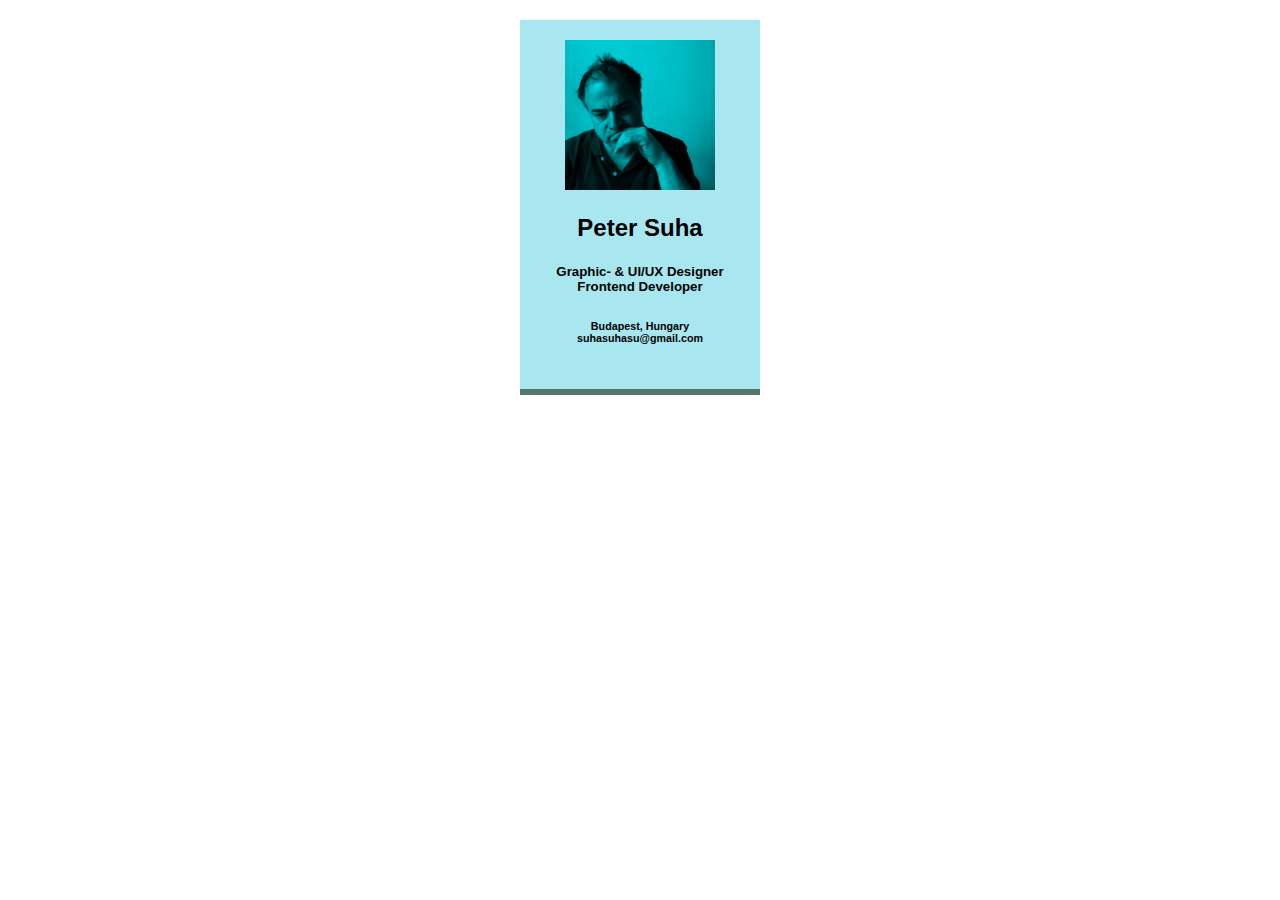
<file: businesscard_files/index.html>
<!DOCTYPE html>
<!-- saved from url=(0034)https://cw0.scrimba.com/index.html -->
<html><head><meta http-equiv="Content-Type" content="text/html; charset=UTF-8"><style scrimba-base-css="">/*§SR§BASECSS§START*//* http://meyerweb.com/eric/tools/css/reset/
   v2.0 | 20110126
   License: none (public domain)
*/
body {
  background-color: white;
  cursor: default;
  box-sizing: border-box;
}
/*! normalize.css v5.0.0 | MIT License | github.com/necolas/normalize.css */


html {
  font-family: sans-serif;

  line-height: 1.15;

  -ms-text-size-adjust: 100%;

  -webkit-text-size-adjust: 100%;

}

article,
aside,
footer,
header,
nav,
section {
  display: block;
}

h1 {
  font-size: 2em;
  margin: 0.67em 0;
}


figcaption,
figure,
main {

  display: block;
}

figure {
  margin: 1em 40px;
}

hr {
  box-sizing: content-box;

  height: 0;

  overflow: visible;

}

pre {
  font-family: monospace, monospace;

  font-size: 1em;

}


a {
  background-color: transparent;

  -webkit-text-decoration-skip: objects;

}

a:active,
a:hover {
  outline-width: 0;
}

abbr[title] {
  border-bottom: none;

  text-decoration: underline;

  text-decoration: underline dotted;

}

b,
strong {
  font-weight: inherit;
}

b,
strong {
  font-weight: bolder;
}

code,
kbd,
samp {
  font-family: monospace, monospace;

  font-size: 1em;

}

dfn {
  font-style: italic;
}

mark {
  background-color: #ff0;
  color: #000;
}

small {
  font-size: 80%;
}

sub,
sup {
  font-size: 75%;
  line-height: 0;
  position: relative;
  vertical-align: baseline;
}
sub {
  bottom: -0.25em;
}
sup {
  top: -0.5em;
}


audio,
video {
  display: inline-block;
}

audio:not([controls]) {
  display: none;
  height: 0;
}

img {
  border-style: none;
}

svg:not(:root) {
  overflow: hidden;
}


button,
input,
optgroup,
select,
textarea {
  font-family: sans-serif;

  font-size: 100%;

  line-height: 1.15;

  margin: 0;

}

button,
input {

  overflow: visible;
}

button,
select {

  text-transform: none;
}

button,
html [type="button"],
[type="reset"],
[type="submit"] {
  -webkit-appearance: button;

}

button::-moz-focus-inner,
[type="button"]::-moz-focus-inner,
[type="reset"]::-moz-focus-inner,
[type="submit"]::-moz-focus-inner {
  border-style: none;
  padding: 0;
}

button:-moz-focusring,
[type="button"]:-moz-focusring,
[type="reset"]:-moz-focusring,
[type="submit"]:-moz-focusring {
  outline: 1px dotted ButtonText;
}

fieldset {
  border: 1px solid #c0c0c0;
  margin: 0 2px;
  padding: 0.35em 0.625em 0.75em;
}

legend {
  box-sizing: border-box;

  color: inherit;

  display: table;

  max-width: 100%;

  padding: 0;

  white-space: normal;

}

progress {
  display: inline-block;

  vertical-align: baseline;

}

textarea {
  overflow: auto;
}

[type="checkbox"],
[type="radio"] {
  box-sizing: border-box;

  padding: 0;

}

[type="number"]::-webkit-inner-spin-button,
[type="number"]::-webkit-outer-spin-button {
  height: auto;
}

[type="search"] {
  -webkit-appearance: textfield;

  outline-offset: -2px;

}

[type="search"]::-webkit-search-cancel-button,
[type="search"]::-webkit-search-decoration {
  -webkit-appearance: none;
}

::-webkit-file-upload-button {
  -webkit-appearance: button;

  font: inherit;

}


details,
menu {
  display: block;
}

summary {
  display: list-item;
}


canvas {
  display: inline-block;
}

template {
  display: none;
}


[hidden] {
  display: none;
}
input:focus,
input.__focus {
  outline: 4px solid rgba(117, 170, 255, 0.5);
}
button:focus,
button.__focus {
  outline: 4px solid rgba(117, 170, 255, 0.5);
}
button:active,
button.__active {
  -ms-transform: scale(0.97);
      transform: scale(0.97);
}
::-moz-selection {
  background-color: #75aaff;
}
::selection {
  background-color: #75aaff;
}

noscript {
  display: none !important;
}/*§SR§END*/</style><script>SCRIMBA_REQUEST = {"isHistoryNavigation":false,"method":"GET","state":{"history":[0,["/index.html"]],"tracker":"https://scrimba.com/__sw__tracker.js"}}</script><script src="./__sw__tracker.js"></script>
    <!--$head$-->
        <style rel="stylesheet" href="styles.css" scrimba-live="/styles.css">/*SCRIMBA:IGNORE:START*/body {
    margin: 20px;
    /*
    Challenge:
    Find a web safe font you like, and add it 
    to your card.
    */
    font-family: Arial, Helvetica, sans-serif;
}

.avatar {
    width: 150px;
}

.card {
    width: 200px;
    margin: 0 auto;
    padding: 20px;
    display: f;
    justify-content: center;
    text-align: center;
    background: #A9E7F0;
    color: ;
    border-bottom: 6px solid #55786C;
        
    /*
    Challenge:
    Find a color palette you like on Coolors.co
    and use it in your business card.
     */
}

.border-blue {
    border: 1px dotted blue;
}

/*
Stretch goals:
Find other ways you can personalize 
the design of your business card, e.g.:
- change the border(s)
- add border radius
- shuffle the layout
- shadows        🤯
- hover effects  🤯🤯
- animations     🤯🤯🤯
*/

/*
Final challenge:
Download the code to your local computer and place it
in a folder called "business-card"
*/
/*SCRIMBA:IGNORE:END*/</style>
    </head>
    <body><!--$body$-->
        <div class="card">
            <img class="avatar" src="./sp.jpg">
            <div>
                <h2>Peter Suha</h2>
                <h5>Graphic- &amp; UI/UX Designer Frontend Developer
                </h5>
                <h6>Budapest, Hungary 
                    suhasuhasu@gmail.com
                </h6>
            </div>
        </div>
    
</body></html>
</file>
